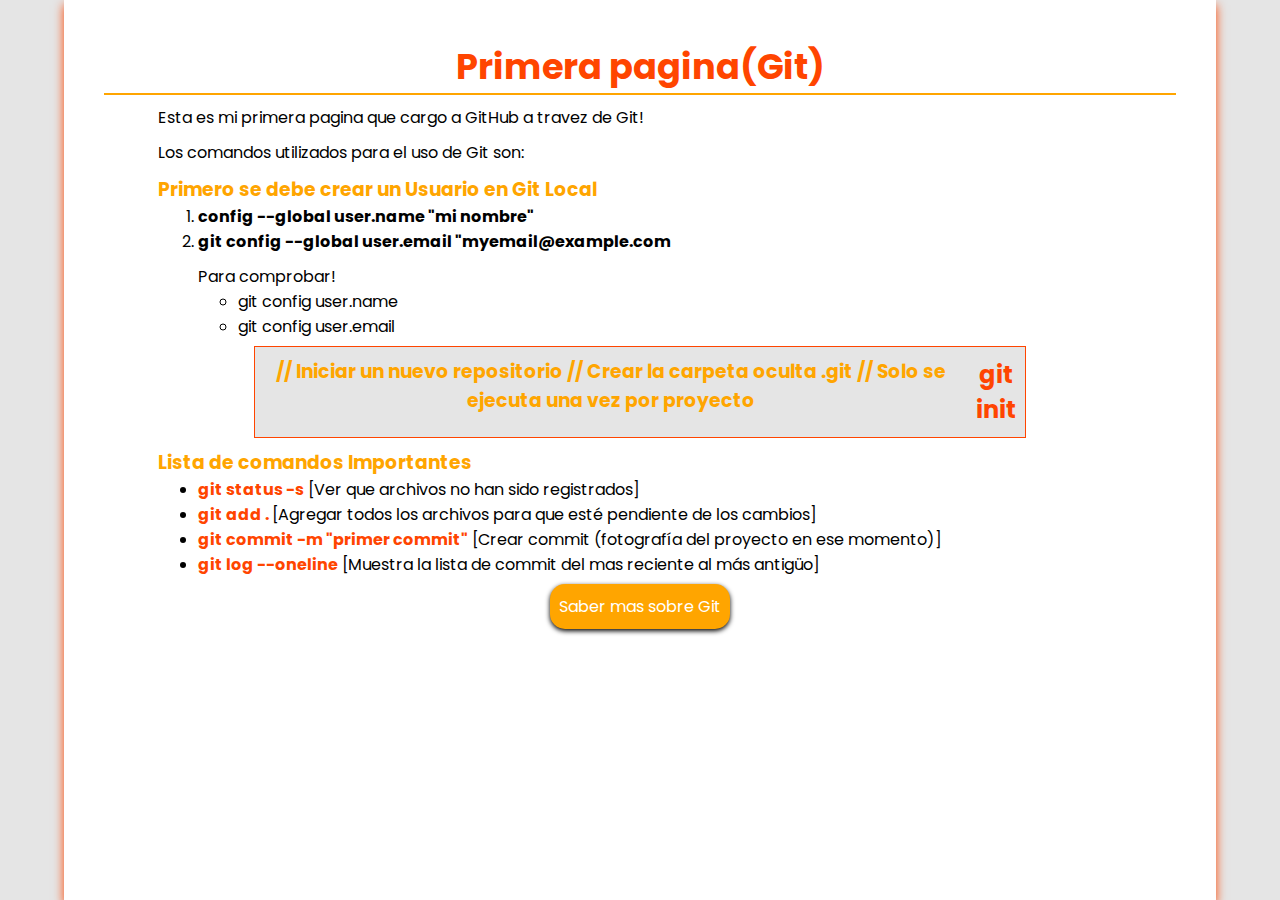
<file: index.html>
<!DOCTYPE html>
<html lang="en">
<head>
    <meta charset="UTF-8">
    <meta http-equiv="X-UA-Compatible" content="IE=edge">
    <meta name="viewport" content="width=device-width, initial-scale=1.0">
    <link rel="stylesheet" href="style.css">
    <title>Pagina en GitHub</title>
</head>
<body>

    <div class="contenedor">
        <h1>Primera pagina(Git)</h1>
        <div class="texto">
            <p>Esta es mi primera pagina que cargo a GitHub a travez de Git!</p>
        <p>Los comandos utilizados para el uso de Git son:</p>
        <h3>Primero se debe crear un Usuario en Git Local</h3>
        <ol>
            <li><b>config --global user.name "mi nombre"</b></li>
            <li><b>git config --global user.email "myemail@example.com</b></li>
            <p>Para comprobar!</p>
            <ul>
                <li>git config user.name</li>
                <li>git config user.email</li>
            </ul>
        </ol>
        <div class="unica-vez">
            <h3>// Iniciar un nuevo repositorio
                // Crear la carpeta oculta .git
                // Solo se ejecuta una vez por proyecto</h3>
                
                <h2>git init</h2>
        </div>
        

        <h3>Lista de comandos Importantes</h3>
        <ul>
            <li><span>git status -s</span> [Ver que archivos no han sido registrados]</li>
            <li><span>git add . </span> [Agregar todos los archivos para que esté pendiente de los cambios]</li>
            <li><span>git commit -m "primer commit"</span> [Crear commit (fotografía del proyecto en ese momento)]</li>
            <li><span>git log --oneline</span> [Muestra la lista de commit del mas reciente al más antigüo]</li>
        </ul>

        <a class="btc"href="git-avanzado.html">Saber mas sobre Git</a>
        </div>
        
    </div>
    
</body>
</html>
</file>
<file: style.css>
@import url('https://fonts.googleapis.com/css2?family=Poppins:wght@200;400;700&display=swap');
*{
    margin: 0;
    box-sizing: border-box;
}

body{
    font-family: 'Poppins', sans-serif; 
    background-color: #e5e5e5;
    width: 100%;
    height: 100%;
}

.btc{
    text-decoration: none;
    background-color: orange;
    padding: 10px 5px;
    border-radius: 15px;
    color: white;
    margin: 0 auto;
    display: block;
    text-align: center;
    width: 180px;
    box-shadow: 0px 2px 5px black;
}

.btc:hover{
    background-color: orangered;
}
.contenedor{
    height: 100vh;
    width: 90%;
    margin: 0 auto;
    background-color: white;
    padding: 40px;
    box-shadow: 0 5px 10px orangered;
}

.texto{
    width: 90%;
    margin: 0 auto;
}

h1{
    text-align: center;
    border-bottom: 2px solid orange;
    font-size: 2.2em;
    color: orangered;
}

p{
    font-weight: 400;
    margin-top: 10px;
}

h3{
    padding-top: 10px;
    color: orange;
}   
.unica-vez{
    background-color: #e5e5e5;
    display: flex;
    text-align: center ;
    border: 1px solid orangered;
    width: 80%;
    margin: 0 auto;
}
span{
    color: orangered;
    font-weight: 700;
}

h2{
    color: orangered;
    text-align: center;
    margin: 10px 0 10px 0;
}

ul{
    margin-bottom: 7px;
}
</file>
